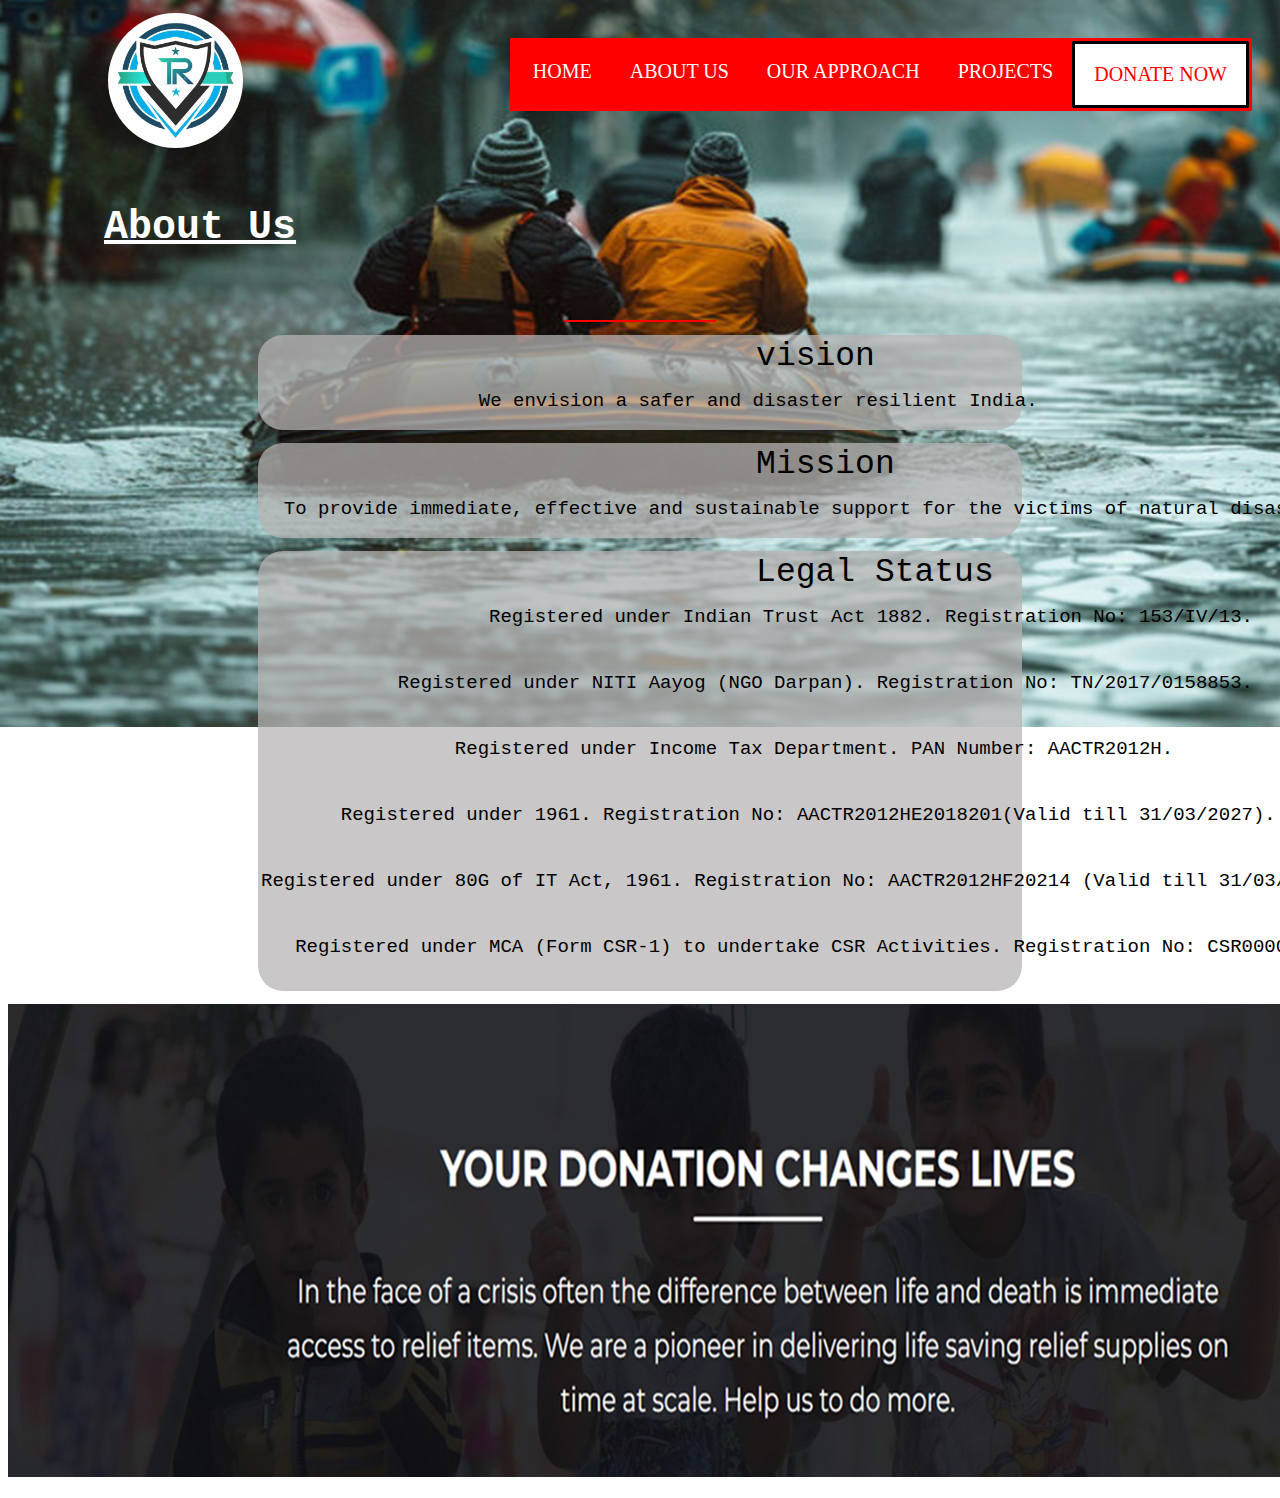
<file: index2.html>
<!DOCTYPE html>
<html lang="en">
<head>
    <meta charset="UTF-8">
    <meta name="viewport" content="width=device-width, initial-scale=1.0">
    <link rel="icon" type="png" href="favicon.png">
    <title>Rescue Rangers</title>
    <link rel="stylesheet" href="style2.css">
</head>
<body>
<img src="favi.png" class="img">
<div class="hi"> <nav class="navbar">
        <ul>
            <li><a href="index3.html"  class="but"><font color="red">DONATE NOW</font></a></li>
            <li><a href="index5.html">PROJECTS</a></li>
            <li><a href="index4.html ">OUR APPROACH</a></li>
            <li><a href="index2.html">ABOUT US</a></li>
            <li><a href="index.html">HOME</a></li>
         </ul>
    </nav></div></class>
</body>
<pre>
    
    
    
    
        
<h1 class="about"><font color="white">
     
    <u>About Us</u></h1></font><br><br></pre><hr color="red" width="150px">
    <pre class="bold"><bold class="h">                         vision</bold><br>
                         <bold class="pr">  We envision a safer and disaster resilient India.</bold>
    </pre>
    <pre class="bold"><bold class="h">                         Mission</bold><br>
<bold class="pr">  To provide immediate, effective and sustainable support for the victims of natural disasters.</bold>
    </pre>
    <pre class="bold"><bold class="h">                         Legal Status</bold><br>
<bold class="pr">                    Registered under Indian Trust Act 1882. Registration No: 153/IV/13.<br>

            Registered under NITI Aayog (NGO Darpan). Registration No: TN/2017/0158853.<br>
    
                 Registered under Income Tax Department. PAN Number: AACTR2012H.<br>
    
       Registered under 1961. Registration No: AACTR2012HE2018201(Valid till 31/03/2027).<br>
    
Registered under 80G of IT Act, 1961. Registration No: AACTR2012HF20214 (Valid till 31/03/2027).<br>
    
   Registered under MCA (Form CSR-1) to undertake CSR Activities. Registration No: CSR00005405.</bold>

    </pre>
    <img src="por.png">
   
</html>
</file>
<file: style2.css>
body{
    background-image: url(rescue.png);
    background-repeat: no-repeat;
}
.navbar ul {
    list-style-type:none ;
    background-color:red;
    padding:0px;
    margin:0px;
    overflow: hidden;
}
.navbar a {
    color:white;
    text-decoration:none;
    padding:19px;
    text-align: center;
    font-size: 20px;
    display: block;
}
.navbar a:hover{
        background-color: rgba(0, 0, 0, 0.823);
        cursor: pointer;
    }
.navbar li{
    float:right;
    
}
.hi{
    width: 736px;
    float:right; 
    border:solid red; 
    margin-right: 20px; 
    margin-top: 25px;
}
.but{
    background-color: white;
    border-radius: 2px;
    border: solid black;
}
.img{
    float:left;
    width:135px;
    height:135px;
    margin-left: 100px;
    border-radius: 90px;
}
.about{
    font-size: 40px;
}
.h{
    font-size: 33px;
}
.bold{
    border: solid,transparent;
    background-color: rgba(182, 179, 179, 0.74);
    margin-left: 250px;
    margin-right: 250px;
    border-radius: 25px;
}
.pr{
    font-size: 19px;
}
</file>
